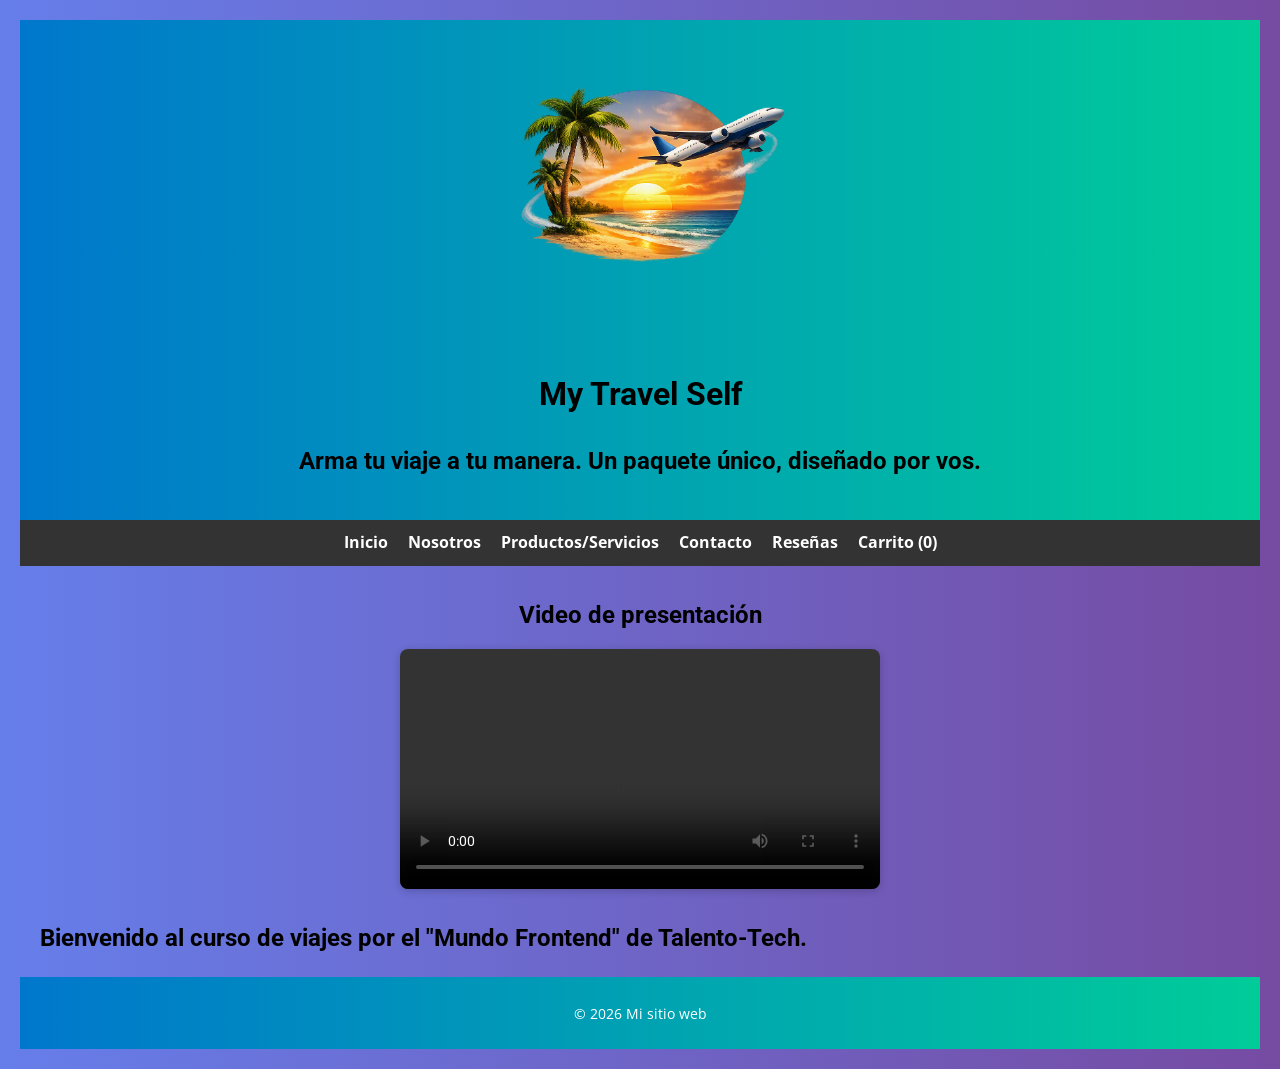
<file: index.html>
<!doctype html>
<html lang="en">
  <head>
    <link rel="stylesheet" href="css/style.css" />

    <meta charset="UTF-8" />
    <meta name="viewport" content="width=device-width, initial-scale=1.0" />
    <title>Document</title>
    <!-- Google Fonts -->
    <link rel="preconnect" href="https://fonts.googleapis.com" />
    <link rel="preconnect" href="https://fonts.gstatic.com" crossorigin />
    <!-- Roboto para títulos -->
    <link
      href="https://fonts.googleapis.com/css2?family=Roboto:wght@700&display=swap"
      rel="stylesheet"
    />
    <!-- Open Sans para párrafos -->
    <link
      href="https://fonts.googleapis.com/css2?family=Open+Sans:wght@400&display=swap"
      rel="stylesheet"
    />
  </head>
  <body>
    <header>
      <img
        src="images/logo1.png"
        alt="Logo de Mi sitio web"
        width="500"
        height="300"
      />
      <h1>My Travel Self</h1>
      <h2>Arma tu viaje a tu manera. Un paquete único, diseñado por vos.</h2>
    </header>
    <nav>
      <ul>
        <li><a href="index.html">Inicio</a></li>
        <li><a href="pages/nosotros.html">Nosotros</a></li>
        <li><a href="pages/ofertas.html">Productos/Servicios</a></li>
        <li><a href="pages/contacto.html">Contacto</a></li>
        <li><a href="pages/reseñas.html">Reseñas</a></li>
        <li><a href="pages/carrito.html">Carrito (<span id="contador-index">0</span>)</a></li>
    </ul>
      </ul>
    </nav>
    <main>
      <section>
        <h2>Video de presentación</h2>
        <video controls width="480">
          <source src="video de presentacion/video721.mp4" type="video/mp4" />
          <track
            src="subtitulos.vtt"
            kind="subtitles"
            srclang="es"
            label="Español"
          />
          Tu navegador no soporta el elemento de video.
        </video>
      </section>

      <h2>
        Bienvenido al curso de viajes por el "Mundo Frontend" de Talento-Tech.
      </h2>
    </main>
    <footer>
      <p>© 2026 Mi sitio web</p>
    </footer>
    <script src="js/index.js"></script>
    <script src="js/carrito.js"></script>
  </body>
</html>

<!-- trigger deploy -->
<!-- trigger deploy -->
</file>
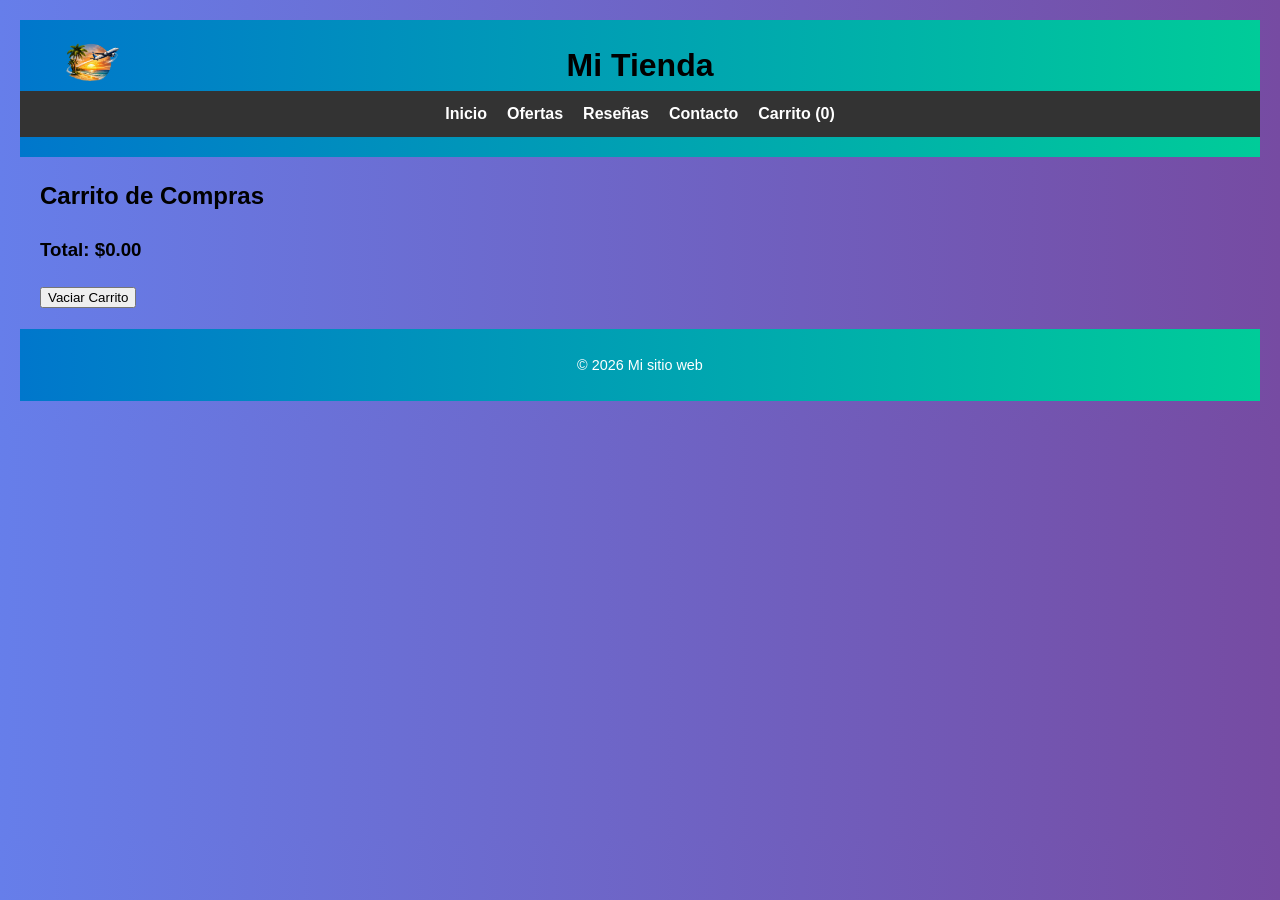
<file: pages/carrito.html>
<!doctype html>
<html lang="es">
  <head>
    <meta charset="UTF-8" />
    <meta name="viewport" content="width=device-width, initial-scale=1.0" />
    <title>Carrito de Compras</title>
    <link rel="stylesheet" href="../css/style.css" />
  </head>
  <body>
    <header>
      <div class="header-top">
        <img
          src="../images/logo1.png"
          alt="Logo de Mi sitio web"
          class="logo"
        />
        <h1>Mi Tienda</h1>
      </div>

      <nav>
        <ul>
          <li><a href="../index.html">Inicio</a></li>
          <li><a href="ofertas.html">Ofertas</a></li>
          <li><a href="reseñas.html">Reseñas</a></li>
          <li><a href="contacto.html">Contacto</a></li>
          <li>
            <a href="carrito.html"
              >Carrito (<span id="contador-carrito">0</span>)</a
            >
          </li>
        </ul>
      </nav>
    </header>

    <main>
      <h2>Carrito de Compras</h2>
      <!-- Contenedor vacío -->
      <ul id="lista-carrito"></ul>
      <h3>Total: $<span id="total-carrito">0</span></h3>
      <button id="vaciar-carrito">Vaciar Carrito</button>
    </main>

    <footer>
      <p>© 2026 Mi sitio web</p>
    </footer>

    <!-- Enlace al JS -->
    <script src="../js/carrito.js"></script>
  </body>
</html>
</file>
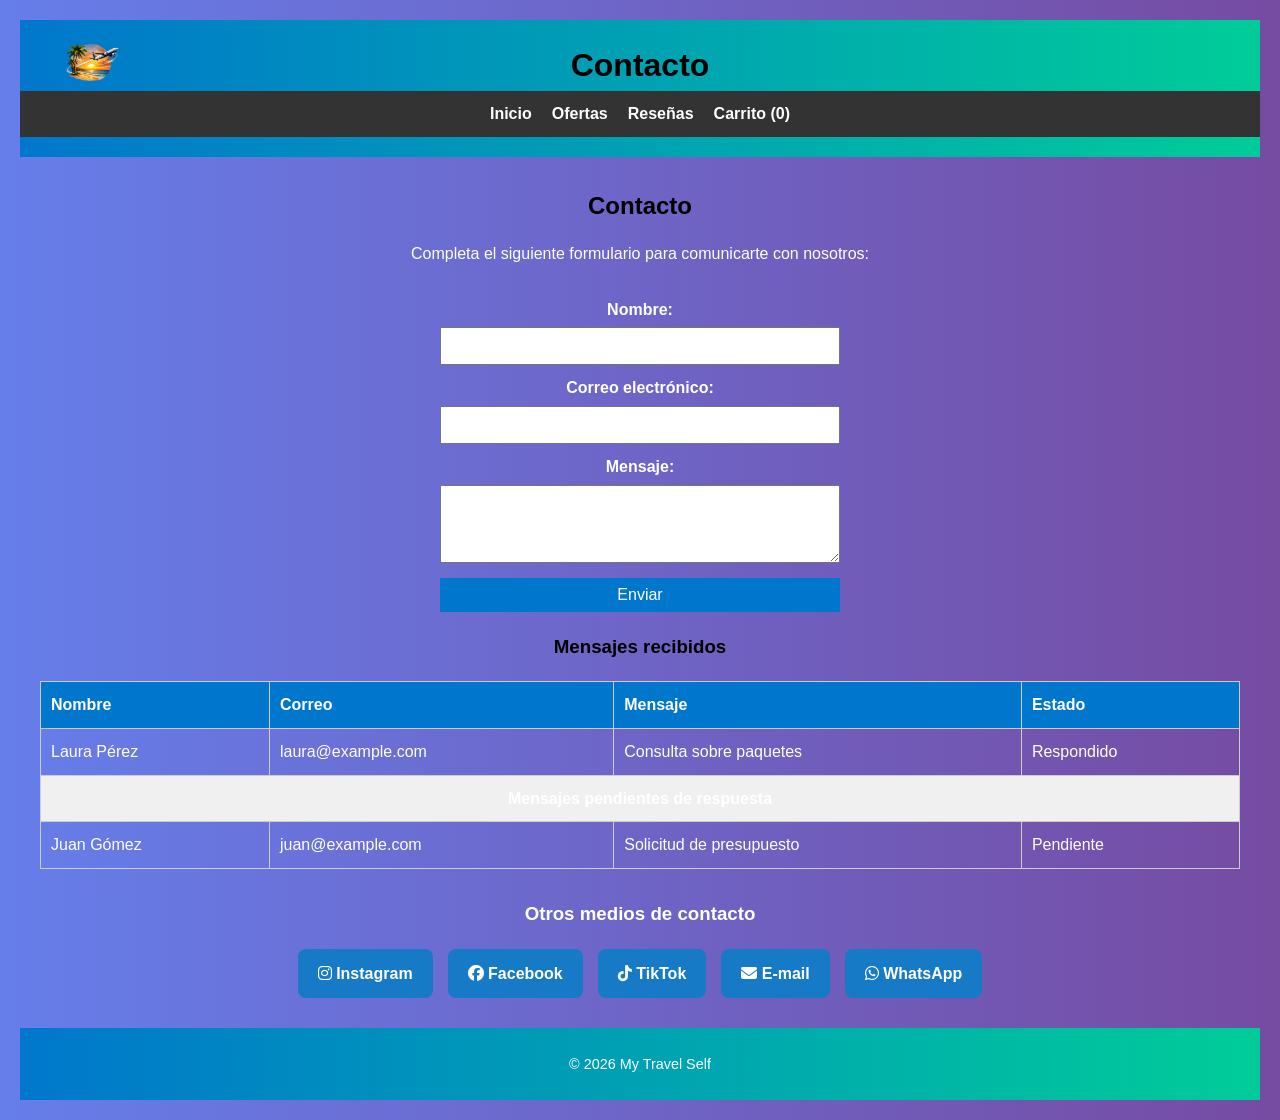
<file: pages/contacto.html>
<!doctype html>
<html lang="es">
  <head>
    <meta charset="UTF-8" />
    <meta name="viewport" content="width=device-width, initial-scale=1.0" />

    <title>Contacto - My Travel Self</title>

    <link rel="stylesheet" href="../css/style.css" />

    <link
      rel="stylesheet"
      href="https://cdnjs.cloudflare.com/ajax/libs/font-awesome/6.5.2/css/all.min.css"
    />

    <style>
      #contacto {
        opacity: 0;
        transition: opacity 0.5s ease;
      }

      #contacto.visible {
        opacity: 1;
      }
    </style>
  </head>

  <body>
    <header>
      <div class="header-top">
        <img
          src="../images/logo1.png"
          alt="Logo de My Travel Self"
          class="logo"
        />

        <h1>Contacto</h1>
      </div>

      <nav>
        <ul>
          <li><a href="../index.html">Inicio</a></li>
          <li><a href="ofertas.html">Ofertas</a></li>
          <li><a href="reseñas.html">Reseñas</a></li>

          <li>
            <a href="carrito.html">
              Carrito (<span id="contador-index">0</span>)
            </a>
          </li>
        </ul>
      </nav>
    </header>

    <main>
      <section id="contacto">
        <h2>Contacto</h2>

        <p>Completa el siguiente formulario para comunicarte con nosotros:</p>

        <form
          action="https://formspree.io/f/mgaeregd"
          method="POST"
          autocomplete="off"
        >
          <label for="nombre">Nombre:</label>

          <input type="text" id="nombre" name="nombre" required />

          <label for="email">Correo electrónico:</label>

          <input type="email" id="email" name="email" required />

          <label for="mensaje">Mensaje:</label>

          <textarea id="mensaje" name="mensaje" rows="4" required></textarea>

          <button type="submit">Enviar</button>
        </form>

        <h3>Mensajes recibidos</h3>

        <table
          border="1"
          style="width: 100%; border-collapse: collapse; margin-top: 20px"
        >
          <thead>
            <tr>
              <th>Nombre</th>
              <th>Correo</th>
              <th>Mensaje</th>
              <th>Estado</th>
            </tr>
          </thead>

          <tbody>
            <tr>
              <td>Laura Pérez</td>
              <td>laura@example.com</td>
              <td>Consulta sobre paquetes</td>
              <td>Respondido</td>
            </tr>

            <tr>
              <td
                colspan="4"
                style="
                  text-align: center;
                  font-weight: bold;
                  background: #f0f0f0;
                "
              >
                Mensajes pendientes de respuesta
              </td>
            </tr>

            <tr>
              <td>Juan Gómez</td>
              <td>juan@example.com</td>
              <td>Solicitud de presupuesto</td>
              <td>Pendiente</td>
            </tr>
          </tbody>
        </table>

        <section class="redes-sociales">
          <h3>Otros medios de contacto</h3>

          <div class="redes-contenedor">
            <a
              href="https://www.instagram.com"
              target="_blank"
              rel="noopener noreferrer"
              class="red-social"
            >
              <i class="fa-brands fa-instagram"></i>
              Instagram
            </a>

            <a
              href="https://www.facebook.com"
              target="_blank"
              rel="noopener noreferrer"
              class="red-social"
            >
              <i class="fa-brands fa-facebook"></i>
              Facebook
            </a>

            <a
              href="https://www.tiktok.com"
              target="_blank"
              rel="noopener noreferrer"
              class="red-social"
            >
              <i class="fa-brands fa-tiktok"></i>
              TikTok
            </a>

            <a href="mailto:info@mytravelself.com" class="red-social">
              <i class="fa-solid fa-envelope"></i>
              E-mail
            </a>

            <a
              href="https://wa.me/541112345678"
              target="_blank"
              rel="noopener noreferrer"
              class="red-social"
            >
              <i class="fa-brands fa-whatsapp"></i>
              WhatsApp
            </a>
          </div>
        </section>
      </section>
    </main>

    <footer>
      <p>© 2026 My Travel Self</p>
    </footer>

    <script>
      document.addEventListener('DOMContentLoaded', function () {
        const contactoSection = document.getElementById('contacto')

        contactoSection.classList.add('visible')

        setTimeout(() => {
          form.reset()
        }, 100)
      })
    </script>

    <script src="../js/carrito.js"></script>
  </body>
</html>
</file>
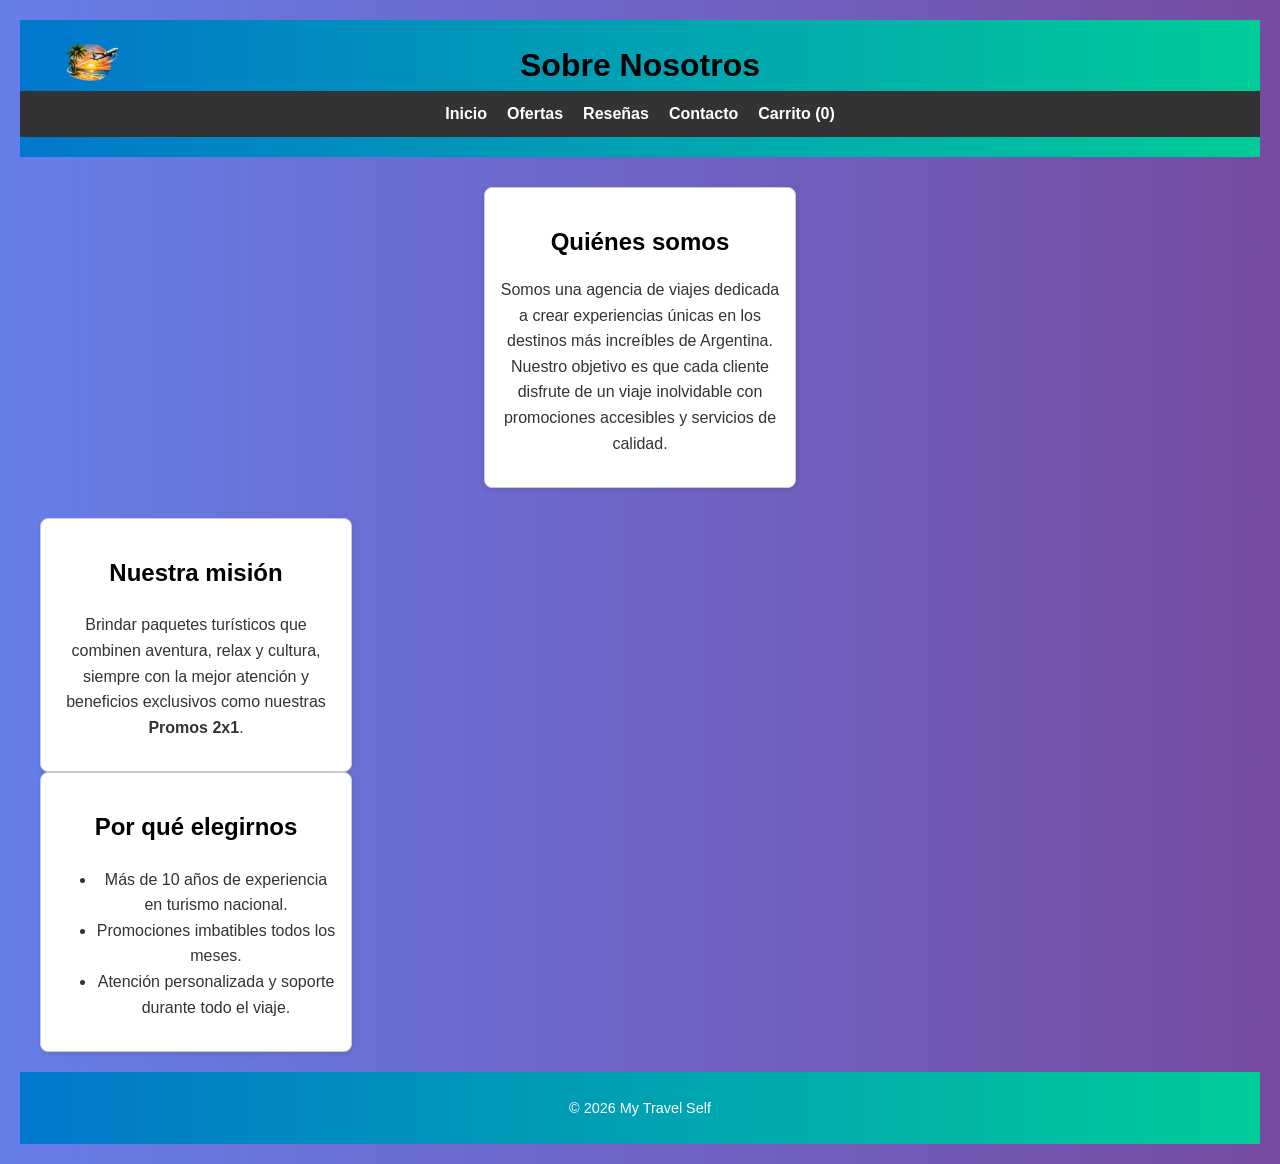
<file: pages/nosotros.html>
<!doctype html>
<html lang="es">
  <head>
    <meta charset="UTF-8" />
    <meta name="viewport" content="width=device-width, initial-scale=1.0" />

    <title>Nosotros - My Travel Self</title>
    <link rel="stylesheet" href="../css/style.css" />
  </head>
  <body>
    <header>
      <div class="header-top">
        <img
          src="../images/logo1.png"
          alt="Logo de Mi sitio web"
          class="logo"
        />
        <h1>Sobre Nosotros</h1>
      </div>
      <nav>
        <ul>
          <li><a href="../index.html">Inicio</a></li>
          <li><a href="ofertas.html">Ofertas</a></li>
          <li><a href="reseñas.html">Reseñas</a></li>
          <li><a href="contacto.html">Contacto</a></li>
          <li>
            <a href="carrito.html"
              >Carrito (<span id="contador-index">0</span>)</a
            >
          </li>
        </ul>
      </nav>
    </header>

    <main>
      <section class="card">
        <h2>Quiénes somos</h2>
        <p>
          Somos una agencia de viajes dedicada a crear experiencias únicas en
          los destinos más increíbles de Argentina. Nuestro objetivo es que cada
          cliente disfrute de un viaje inolvidable con promociones accesibles y
          servicios de calidad.
        </p>
      </section>

      <section class="card">
        <h2>Nuestra misión</h2>
        <p>
          Brindar paquetes turísticos que combinen aventura, relax y cultura,
          siempre con la mejor atención y beneficios exclusivos como nuestras
          <strong>Promos 2x1</strong>.
        </p>
      </section>

      <section class="card">
        <h2>Por qué elegirnos</h2>
        <ul>
          <li>Más de 10 años de experiencia en turismo nacional.</li>
          <li>Promociones imbatibles todos los meses.</li>
          <li>Atención personalizada y soporte durante todo el viaje.</li>
        </ul>
      </section>
    </main>

    <footer>
      <p>© 2026 My Travel Self</p>
    </footer>
    <script src="../js/carrito.js"></script>
  </body>
</html>
</file>
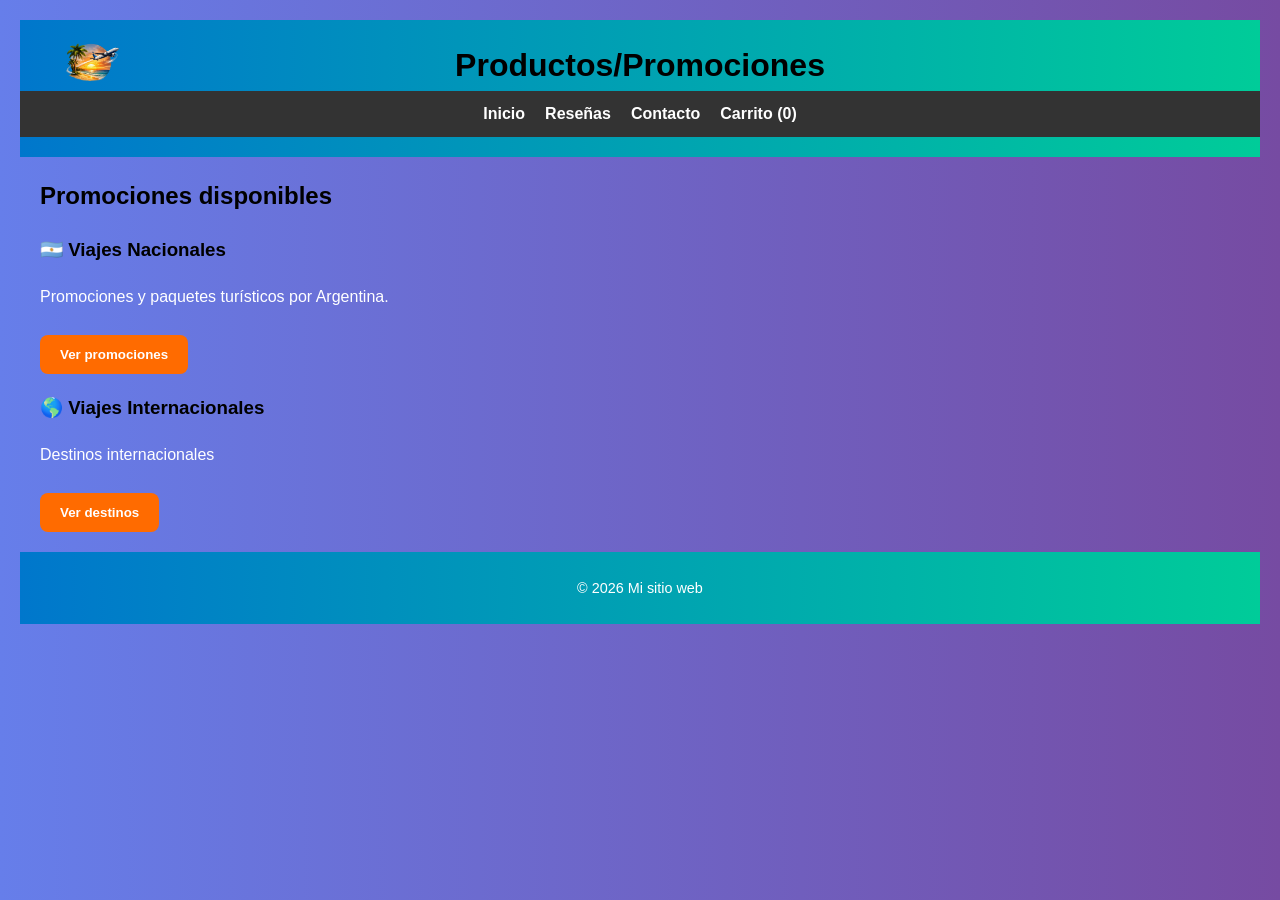
<file: pages/ofertas.html>
<!doctype html>
<html lang="es">
  <head>
    <meta charset="UTF-8" />
    <meta name="viewport" content="width=device-width, initial-scale=1.0" />
    <title>Ofertas - My Travel Self</title>
    <link rel="stylesheet" href="../css/style.css" />
  </head>
  <body>
    <header>
      <div class="header-top">
        <img
          src="../images/logo1.png"
          alt="Logo de Mi sitio web"
          class="logo"
        />
        <h1>Productos/Promociones</h1>
      </div>

      <nav>
        <ul>
          <li><a href="../index.html">Inicio</a></li>
          <li><a href="reseñas.html">Reseñas</a></li>
          <li>
            <a href="contacto.html">Contacto</a>
          </li>
          <li>
            <a href="carrito.html"
              >Carrito (<span id="contador-index">0</span>)</a
            >
          </li>
        </ul>
      </nav>
    </header>

    <main>
      <h2>Promociones disponibles</h2>
      <div class="card-categoria">
        <h3>🇦🇷 Viajes Nacionales</h3>
        <p>Promociones y paquetes turísticos por Argentina.</p>
        <button id="btn-nacionales">Ver promociones</button>
      </div>
      <div id="contenedor-meses"></div>

      <div class="card-categoria">
        <h3>🌎 Viajes Internacionales</h3>
        <p>Destinos internacionales</p>
        <button id="btn-internacionales">Ver destinos</button>
      </div>

      <div id="contenedor-internacionales"></div>
    </main>

    <footer>
      <p>© 2026 Mi sitio web</p>
    </footer>

    <!-- Enlace al script que genera las cards -->
    <script src="../js/ofertas.js"></script>
    <script src="../js/internacionales.js"></script>
    <script src="../js/carrito.js"></script>
  </body>
</html>
</file>
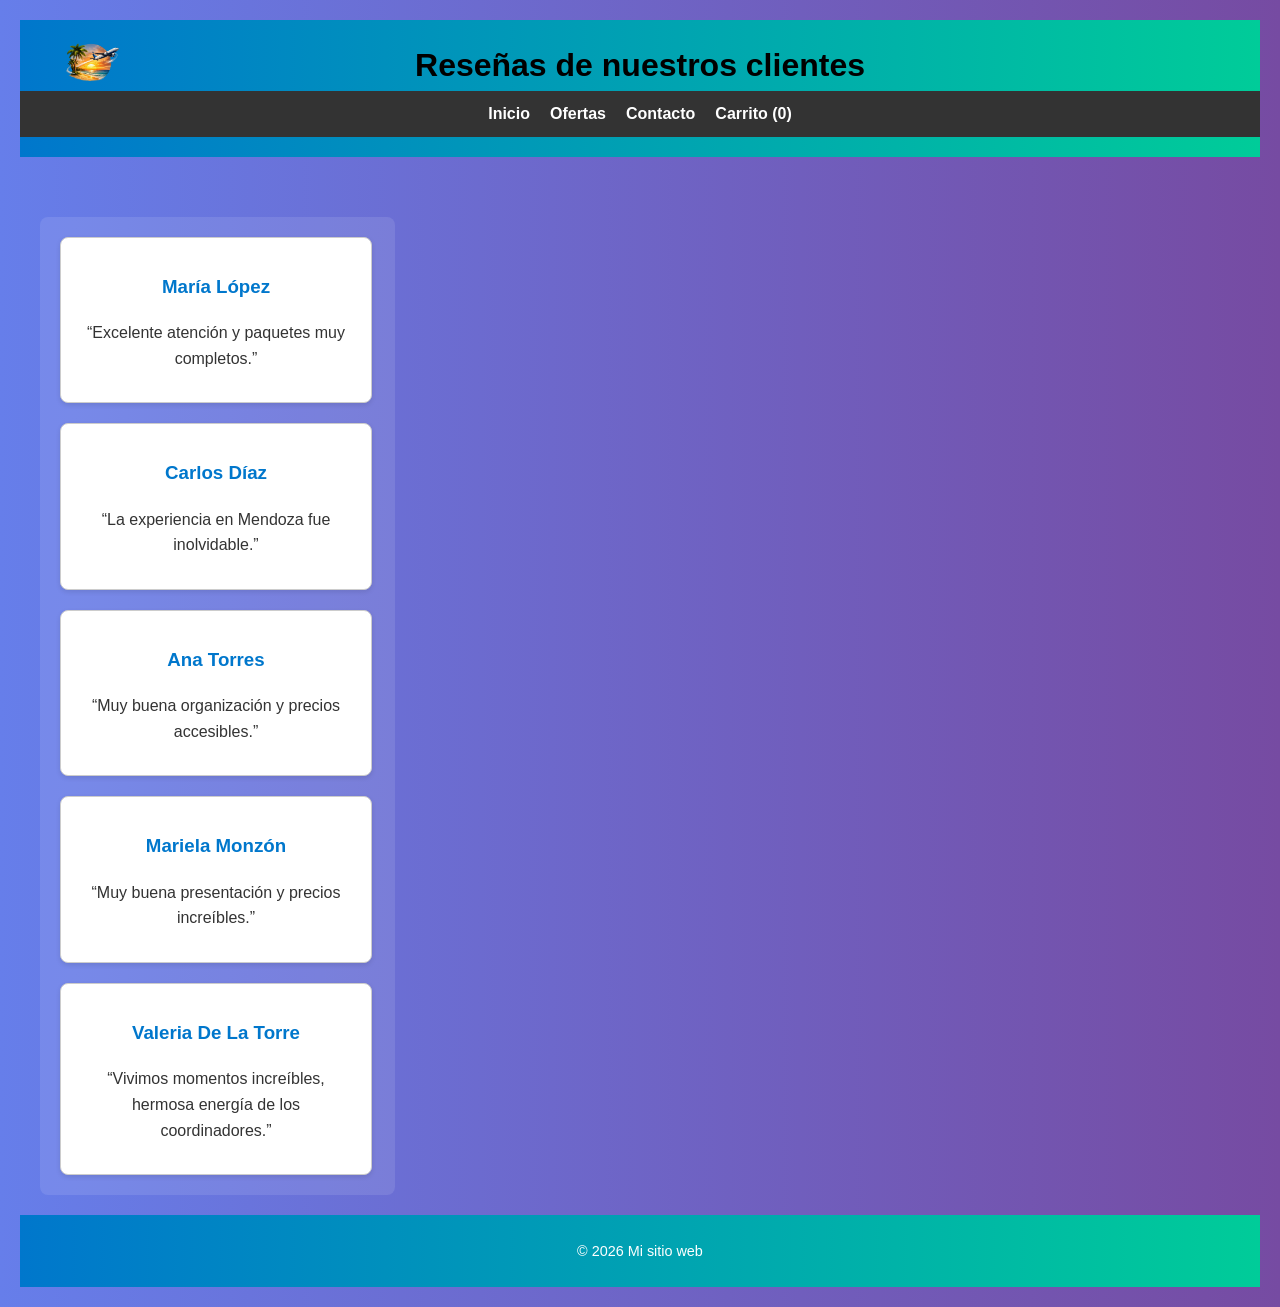
<file: pages/reseñas.html>
<!doctype html>
<html lang="es">
  <head>
    <meta charset="UTF-8" />
    <meta name="viewport" content="width=device-width, initial-scale=1.0" />
    <title>Reseñas - My Travel Self</title>
    <link rel="stylesheet" href="../css/style.css" />
  </head>
  <body>
    <header>
      <div class="header-top">
        <img
          src="../images/logo1.png"
          alt="Logo de Mi sitio web"
          class="logo"
        />
        <h1>Reseñas de nuestros clientes</h1>
      </div>

      <nav>
        <ul>
          <li><a href="../index.html">Inicio</a></li>
          <li><a href="ofertas.html">Ofertas</a></li>
          <li><a href="contacto.html">Contacto</a></li>
          <li>
            <a href="carrito.html"
              >Carrito (<span id="contador-index">0</span>)</a
            >
          </li>
        </ul>
      </nav>
    </header>

    <main class="reseñas">
      <div class="card">
        <h3>María López</h3>
        <p>“Excelente atención y paquetes muy completos.”</p>
      </div>

      <div class="card">
        <h3>Carlos Díaz</h3>
        <p>“La experiencia en Mendoza fue inolvidable.”</p>
      </div>

      <div class="card">
        <h3>Ana Torres</h3>
        <p>“Muy buena organización y precios accesibles.”</p>
      </div>

      <div class="card">
        <h3>Mariela Monzón</h3>
        <p>“Muy buena presentación y precios increíbles.”</p>
      </div>

      <div class="card">
        <h3>Valeria De La Torre</h3>
        <p>
          “Vivimos momentos increíbles, hermosa energía de los coordinadores.”
        </p>
      </div>
    </main>

    <footer>
      <p>© 2026 Mi sitio web</p>
    </footer>
    <script src="../js/carrito.js"></script>
  </body>
</html>
</file>
<file: css/style.css>
body {
  background: linear-gradient(to right, #667eea, #764ba2);
  color: white;
  margin: 0;
  padding: 20px;
  font-family: 'Open Sans', sans-serif;
  font-weight: 400;
  line-height: 1.6;
}

header {
  background: linear-gradient(to right, #0077cc, #00cc99);
  color: lightblue;
  text-align: center;
  padding: 20px;
}

nav {
  background-color: #333;
  color: white;
  padding: 10px;
}

nav ul {
  list-style: none;
  display: flex;
  justify-content: center;
  gap: 20px;
  padding: 0;
  margin: 0;
}

nav a {
  color: white;
  text-decoration: none;
  font-weight: bold;
}

nav a:hover {
  color: lightblue;
}

main {
  margin: 20px;
}

footer {
  background: linear-gradient(to right, #0077cc, #00cc99);
  color: white;
  text-align: center;
  padding: 10px;
  font-size: 0.9em;
}

main section:first-of-type {
  text-align: center;
  margin: 30px auto;
}

main section:first-of-type h2 {
  color: black;
  margin-bottom: 15px;
}

main section:first-of-type video {
  display: block;
  margin: 0 auto;
  border-radius: 8px;
  box-shadow: 0 2px 8px rgba(0, 0, 0, 0.2);
}

#contacto {
  display: none;
  opacity: 0;
  transition: opacity 0.5s ease;
}

#contacto.visible {
  display: block;
  opacity: 1;
}

#contacto form {
  display: flex;
  flex-direction: column;
  max-width: 400px;
  margin: 20px auto;
}

#contacto label {
  margin-top: 10px;
  font-weight: bold;
}

#contacto input,
#contacto textarea,
#contacto button {
  margin-top: 5px;
  padding: 8px;
  font-size: 1em;
}

#contacto button {
  margin-top: 15px;
  background-color: #0077cc;
  color: white;
  border: none;
  cursor: pointer;
}

#contacto button:hover {
  background-color: #005fa3;
}

#contacto table {
  width: 100%;
  border-collapse: collapse;
  margin-top: 20px;
  font-family: Arial, sans-serif;
}

#contacto th,
#contacto td {
  border: 1px solid #ccc;
  padding: 10px;
  text-align: left;
}

#contacto th {
  background-color: #0077cc;
  color: white;
}

#contacto tr:nth-child(even) {
  background-color: #e6f2ff;
}

#contacto tr:hover {
  background-color: #cce6ff;
}

#contacto td[colspan='4'] {
  text-align: center;
  font-weight: bold;
  background-color: #f0f0f0;
}

h1,
h2,
h3 {
  font-family: 'Roboto', sans-serif;
  font-weight: 700;
  color: black;
}

.titulo-ofertas {
  text-align: center;
  font-size: 28px;
  color: #fff;
  margin: 40px 0 20px;
}

.productos {
  display: flex;
  gap: 20px;
  flex-wrap: wrap;
  justify-content: center;
  margin: 20px;
}

.producto {
  background: #fff;
  border: 1px solid #ccc;
  border-radius: 8px;
  padding: 15px;
  width: 280px;
  text-align: center;
  box-shadow: 0 2px 5px rgba(0, 0, 0, 0.1);
  transition: transform 0.2s ease;
  color: #333;
}

.producto:hover {
  transform: scale(1.05);
}

.producto img {
  width: 250px;
  height: 180px;
  object-fit: cover;
  border-radius: 5px;
}

.producto h2 {
  font-family: 'Roboto', sans-serif;
  font-size: 1.2em;
  margin: 10px 0;
  color: #0077cc;
}

.producto p {
  font-family: 'Open Sans', sans-serif;
  font-size: 0.9em;
  color: #333;
  margin: 5px 0;
}

.producto .promo {
  font-weight: bold;
  color: #cc0000;
}

.producto .precio {
  font-weight: bold;
  font-size: 1.1em;
  color: #0077cc;
}

.producto .lugares {
  font-size: 0.85em;
  color: #666;
}

.producto button {
  background-color: #0077cc;
  color: white;
  border: none;
  padding: 10px;
  border-radius: 5px;
  cursor: pointer;
  margin-top: 10px;
}

.producto button:hover {
  background-color: #005fa3;
}

hr {
  border: none;
  border-top: 2px solid #0077cc;
  margin: 40px auto;
  width: 80%;
}

.reseñas {
  display: grid;
  max-width: 315px;
  grid-template-columns: 1fr;
  gap: 20px;
  margin-top: 60px;
  padding: 20px;
  background: rgba(255, 255, 255, 0.1);
  border-radius: 8px;
}

.card {
  background: #fff;
  border: 1px solid #ccc;
  border-radius: 8px;
  padding: 15px;
  width: 280px;
  text-align: center;
  box-shadow: 0 2px 5px rgba(0, 0, 0, 0.1);
  transition: transform 0.2s ease;
  color: #333;
}

.card:hover {
  transform: scale(1.05);
}

.card h3 {
  font-family: 'Roboto', sans-serif;
  color: #0077cc;
}

.card p {
  font-family: 'Open Sans', sans-serif;
  color: #333;
}

@media (max-width: 768px) {
  .reseñas {
    flex-direction: column;
    align-items: center;
  }

  .productos {
    flex-direction: column;
    align-items: center;
  }

  #contacto form {
    padding: 15px;
  }

  #contacto input,
  #contacto textarea {
    width: 100%;
    margin-bottom: 10px;
    padding: 10px;
  }
}
.card-mes {
  background: #cc5f00; /* rojo fuerte como en tu ejemplo */
  border-radius: 12px;
  padding: 20px;
  margin: 30px auto;
  max-width: 1000px;
  box-shadow: 0 4px 12px rgba(0, 0, 0, 0.3);
  cursor: pointer;
}

.card-mes h2 {
  text-align: center;
  font-size: 2em;
  color: #fff;
  margin: 0;
  text-transform: uppercase;
}

.card-mes .productos {
  margin-top: 20px;
}
header {
  background: linear-gradient(to right, #0077cc, #00cc99);
  padding: 20px 0;
  color: white;
}

header {
  background: linear-gradient(to right, #0077cc, #00cc99);
  padding: 20px 0;
  color: white;
}

.header-top {
  display: flex;
  align-items: center;
  justify-content: center; /* centra el contenido en el eje horizontal */
  position: relative;
}

.logo {
  position: absolute;
  left: 20px; /* logo fijo en la punta izquierda */
  width: 100px;
  height: auto;
}

.header-top h1 {
  margin: 0;
  font-size: 2em;
  font-weight: bold;
  color: black;
  text-align: center;
}

.card-categoria button {
  background-color: #ff6b00;
  color: white;
  border: none;
  padding: 12px 20px;
  border-radius: 8px;
  cursor: pointer;
  font-weight: bold;
  margin-top: 10px;
}

.card-categoria button:hover {
  background-color: #e65c00;
}

.redes-sociales {
  text-align: center;
  margin: 40px 0;
}

.redes-sociales h3 {
  color: white;
  margin-bottom: 20px;
}

.redes-contenedor {
  display: flex;
  justify-content: center;
  gap: 15px;
  flex-wrap: wrap;
}

.red-social {
  text-decoration: none;
  background-color: #167ac6;
  color: white;
  padding: 12px 20px;
  border-radius: 8px;
  font-weight: bold;
  transition: 0.3s;
}

.red-social:hover {
  background-color: #0d5fa0;
  transform: scale(1.05);
}
</file>
